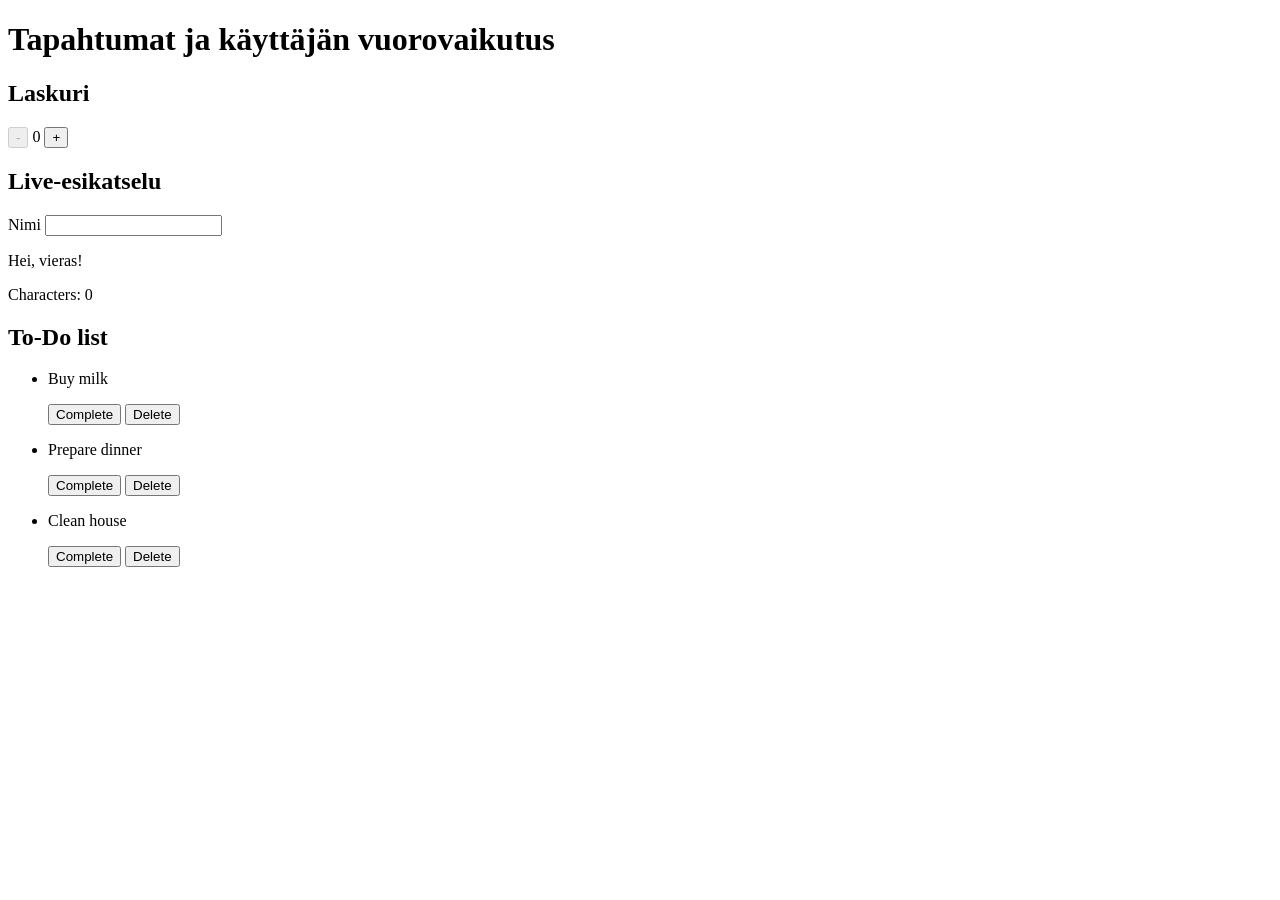
<file: tuntiharjoitukset/10 Tapahtumat ja käyttäjän vuorovaikutus/index.html>
<!DOCTYPE html>
<html lang="en">

<head>
    <meta charset="UTF-8">
    <meta name="viewport" content="width=device-width, initial-scale=1.0">
    <title>Tapahtumat ja käyttäjän vuorovaikutus</title>
    <script src="script.js" defer></script>
    <link rel="stylesheet" href="style.css">
</head>

<body>
    <h1>Tapahtumat ja käyttäjän vuorovaikutus</h1>
    <h2>Laskuri</h2>
    <button id="minus">-</button>
    <span id="count">0</span>
    <button id="plus">+</button>

    <h2>Live-esikatselu</h2>
    <label>
        Nimi
        <input id="name">
    </label>

    <p>Hei, <span id="preview">vieras</span>!</p>
    <p>Characters: <span id="charCount">0</span></p>

    <h2>To-Do list</h2>
    <ul id="todo-list">
        <li>
             <p>Buy milk</p>
            <button data-action="toggle">Complete</button>
            <button data-action="delete">Delete</button>
        </li>
        <li>
             <p>Prepare dinner</p>
            <button data-action="toggle">Complete</button>
            <button data-action="delete">Delete</button>
        </li>
        <li>
            <p>Clean house</p> 
            <button data-action="toggle">Complete</button>
            <button data-action="delete">Delete</button>
        </li>
    </ul>

</body>

</html>
</file>
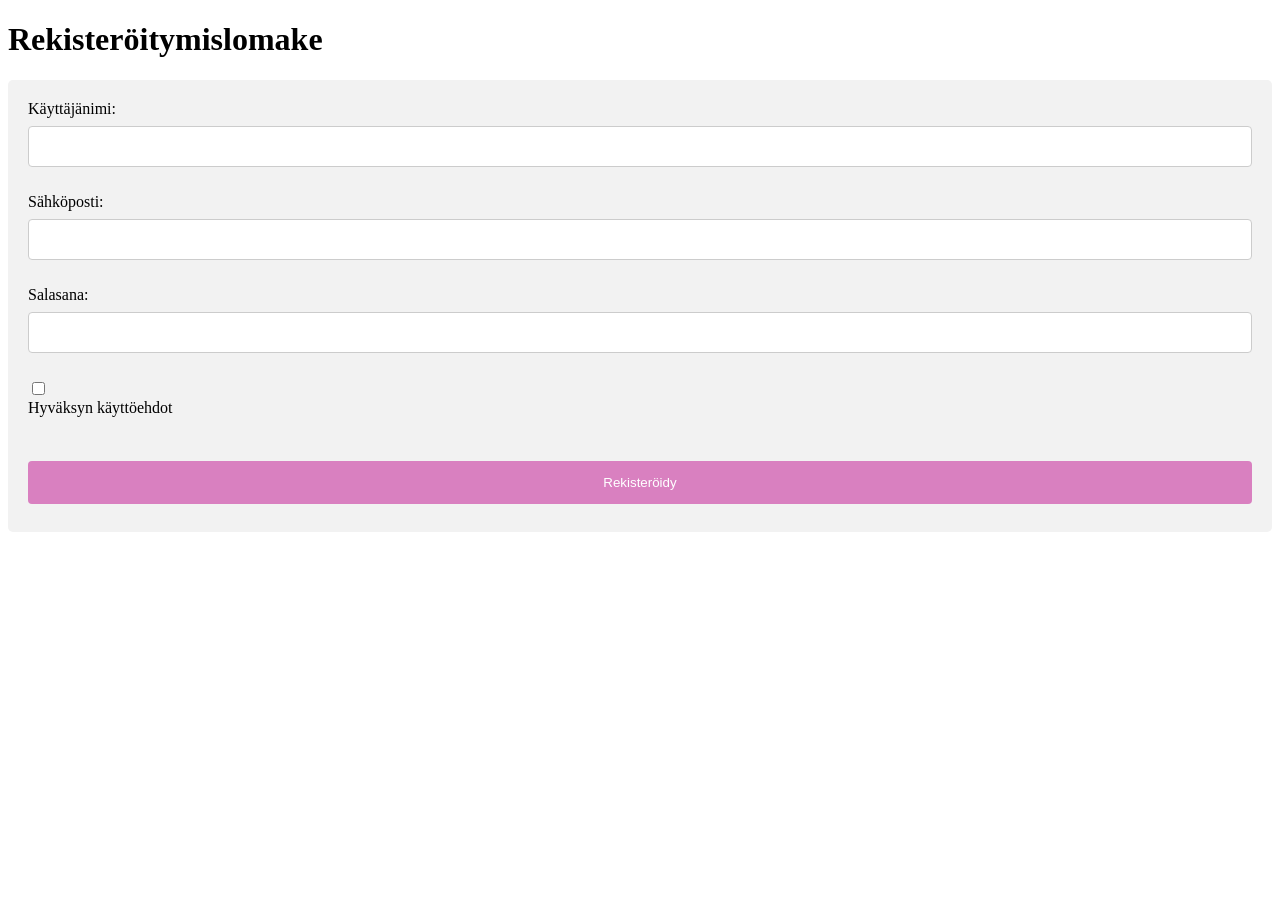
<file: tuntiharjoitukset/11 Lomakkeet, validoinnit ja käyttäjän syöte/index.html>
<!DOCTYPE html>
<html lang="en">
<head>
    <meta charset="UTF-8">
    <meta name="viewport" content="width=device-width, initial-scale=1.0">
    <title>Lomakkeet, validoinnit ja käyttäjän syöte</title>
    <link rel="stylesheet" href="style.css">
    <script src="script.js" defer></script>
</head>
<body>
    <h1>Rekisteröitymislomake</h1>
    <form action="submit.php" method="post">
        <label for="username">Käyttäjänimi:</label>
        <input type="text" id="username" name="username" required><br><br>

        <label for="email">Sähköposti:</label>
        <input type="email" id="email" name="email" required><br><br>

        <label for="password">Salasana:</label>
        <input type="password" id="password" name="password" required><br><br>

        <input type="checkbox" id="terms" name="terms" required>
        <label for="terms">Hyväksyn käyttöehdot</label><br><br>

        <input type="submit" value="Rekisteröidy">
    </form>
</body>
</html>
</file>
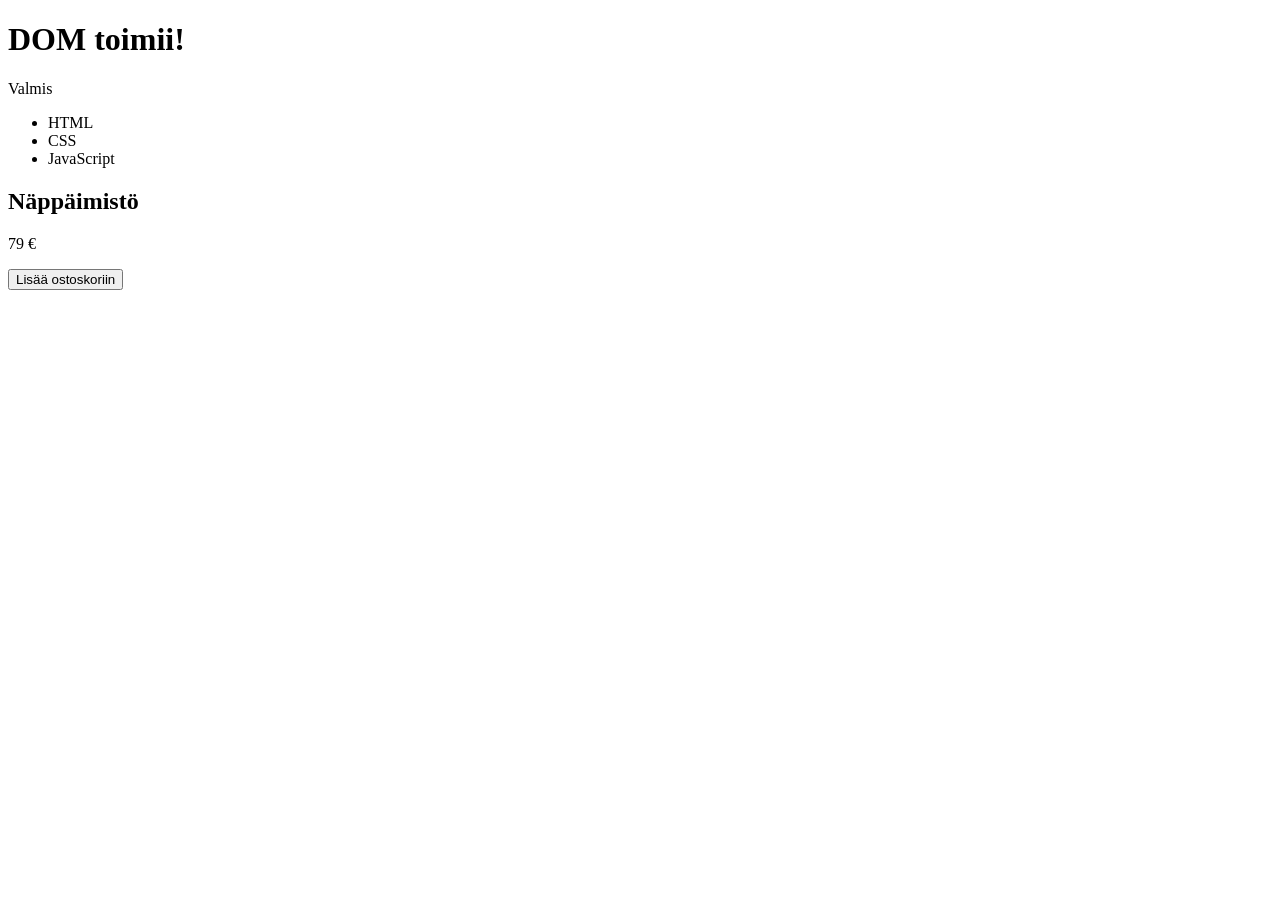
<file: tuntiharjoitukset/9 DOM ja elementtien käsittely/index.html>
<!DOCTYPE html>
<html lang="en">

<head>
    <meta charset="UTF-8">
    <meta name="viewport" content="width=device-width, initial-scale=1.0">
    <title>Document</title>
    <script src="index.js" defer></script>
</head>

<body>
    <h1 id="title">Vanha otsikko</h1>
    <p class="status">Odotetaan...</p>
    <ul id="languages"></ul>

    <section class="products"></section>

</body>

</html>
</file>
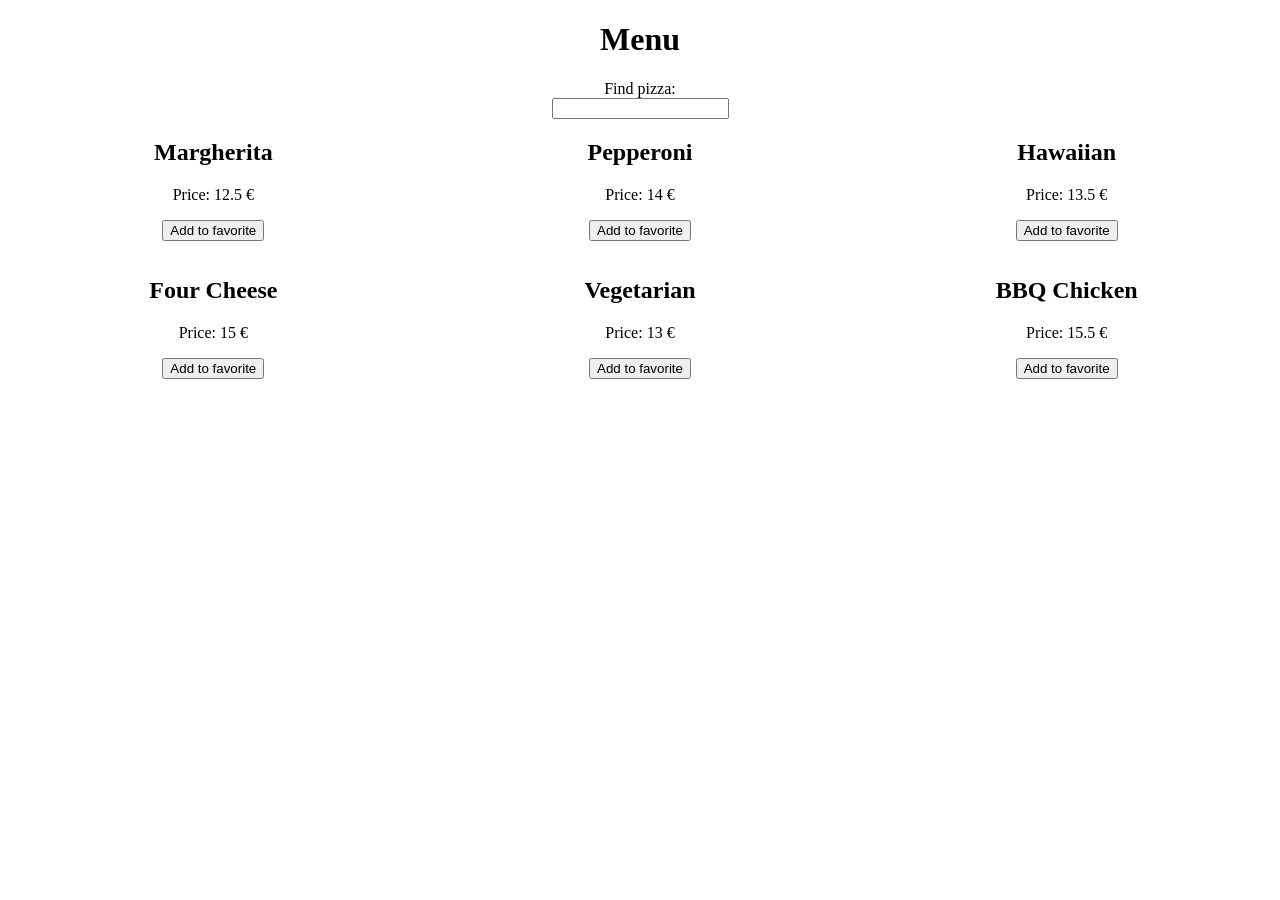
<file: tuntiharjoitukset/10 Tapahtumat ja käyttäjän vuorovaikutus/kertausprojekti/index.html>
<!DOCTYPE html>
<html lang="en">

<head>
    <meta charset="UTF-8">
    <meta name="viewport" content="width=device-width, initial-scale=1.0">
    <title>Kertausprojekti</title>
    <link rel="stylesheet" href="style.css"></link>
    <script src="script.js" defer></script>
</head>

<body>
    <h1>Menu</h1>
    <label>
        Find pizza:
        <input id="search">
    </label>
    <div class="card-container"></div>
</body>

</html>
</file>
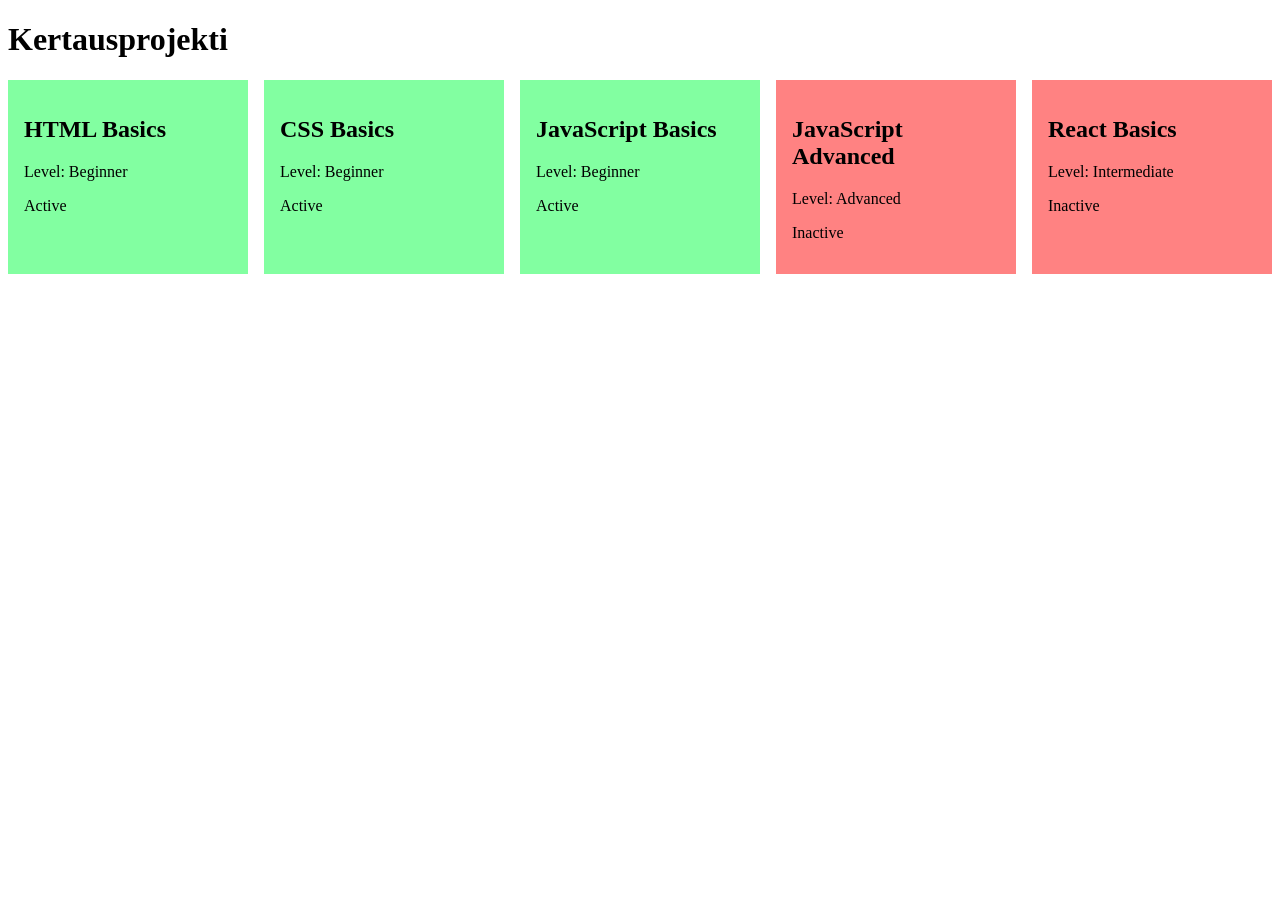
<file: tuntiharjoitukset/9 DOM ja elementtien käsittely/kertausprojekti/index.html>
<!DOCTYPE html>
<html lang="en">
<head>
    <meta charset="UTF-8">
    <meta name="viewport" content="width=device-width, initial-scale=1.0">
    <title>Kertausprojekti</title>
    <link rel="stylesheet" href="style.css">
    <script src="script.js" defer></script>
</head>
<body>
    <h1>Kertausprojekti</h1>
    <div class="grid-container">

    </div>
</body>
</html>
</file>
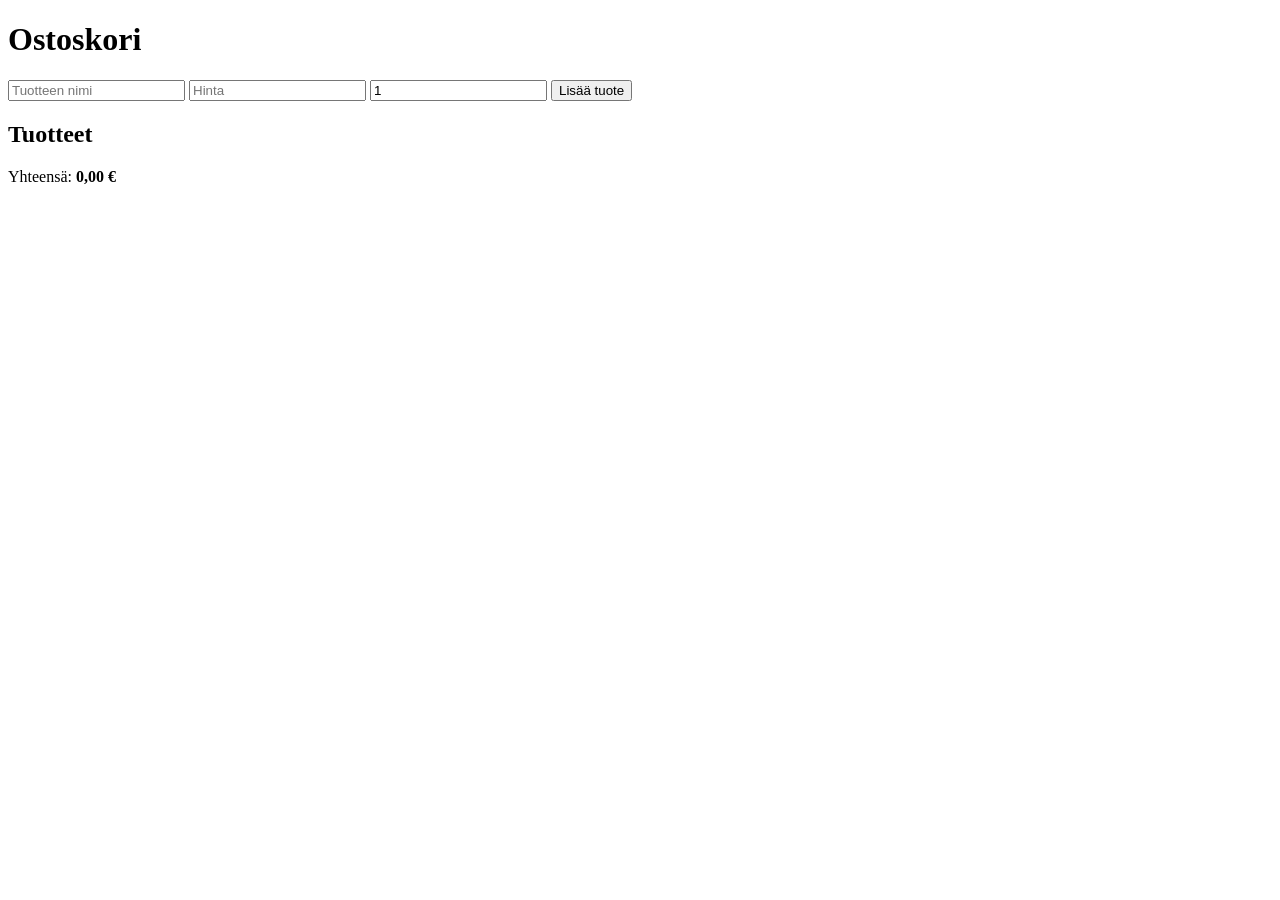
<file: tuntiharjoitukset/15 Moodulit ja koodin organisointi/pilko/pilko.html>
<!DOCTYPE html>
<html lang="fi">
<head>
  <meta charset="UTF-8">
  <meta name="viewport" content="width=device-width, initial-scale=1.0">
  <title>Ostoskoriharjoitus</title>
  <script type="module" src="main.js" ></script>
</head>
<body>

  <h1>Ostoskori</h1>

  <form id="tuotelomake">
    <input
      name="nimi"
      placeholder="Tuotteen nimi"
      required
    >

    <input
      name="hinta"
      type="number"
      min="0"
      step="0.01"
      placeholder="Hinta"
      required
    >

    <input
      name="maara"
      type="number"
      min="1"
      step="1"
      value="1"
      required
    >

    <button type="submit">Lisää tuote</button>
  </form>

  <h2>Tuotteet</h2>

  <ul id="tuotelista"></ul>

  <p>
    Yhteensä:
    <strong id="yhteensa">0,00 €</strong>
  </p>

</body>
</html>
</file>
<file: tuntiharjoitukset/10 Tapahtumat ja käyttäjän vuorovaikutus/style.css>
.complete p{
    text-decoration: line-through;
}
</file>
<file: tuntiharjoitukset/11 Lomakkeet, validoinnit ja käyttäjän syöte/style.css>
form {
  border-radius: 5px;
  background-color: #f2f2f2;
  padding: 20px;
}

label {display: block;}

input[type=text], input[type=email], input[type=password], select {
  width: 100%;
  padding: 12px;
  margin: 8px 0;
  display: inline-block;
  border: 1px solid #ccc;
  border-radius: 4px;
  box-sizing: border-box;
}



input[type=submit] {
  width: 100%;
  background-color: #d980c0;
  color: white;
  padding: 14px;
  margin: 8px 0;
  border: none;
  border-radius: 4px;
  cursor: pointer;
}

input[type=submit]:hover {
  background-color: #d98ec4;
}
</file>
<file: tuntiharjoitukset/10 Tapahtumat ja käyttäjän vuorovaikutus/kertausprojekti/style.css>
h1{
    text-align: center;
}

.card-container {
    display: grid;
    grid-template-columns: repeat(3, 1fr);
    grid-gap: 1rem;
    text-align: center;
}

label {
    display: flex;
    flex-direction: column;
    align-items: center;
}

.favorite{
    background-color: li;
}
</file>
<file: tuntiharjoitukset/9 DOM ja elementtien käsittely/kertausprojekti/style.css>
.grid-container {
    display: grid;
    grid-template-columns: repeat(5, 1fr);
    grid-gap: 1rem;
}
article {
    padding: 1rem;
}
.active {
    background-color: hsla(135, 100%, 50%, 0.492);
}
.inactive {
    background-color: hsla(0, 100%, 50%, 0.492);
}
</file>
